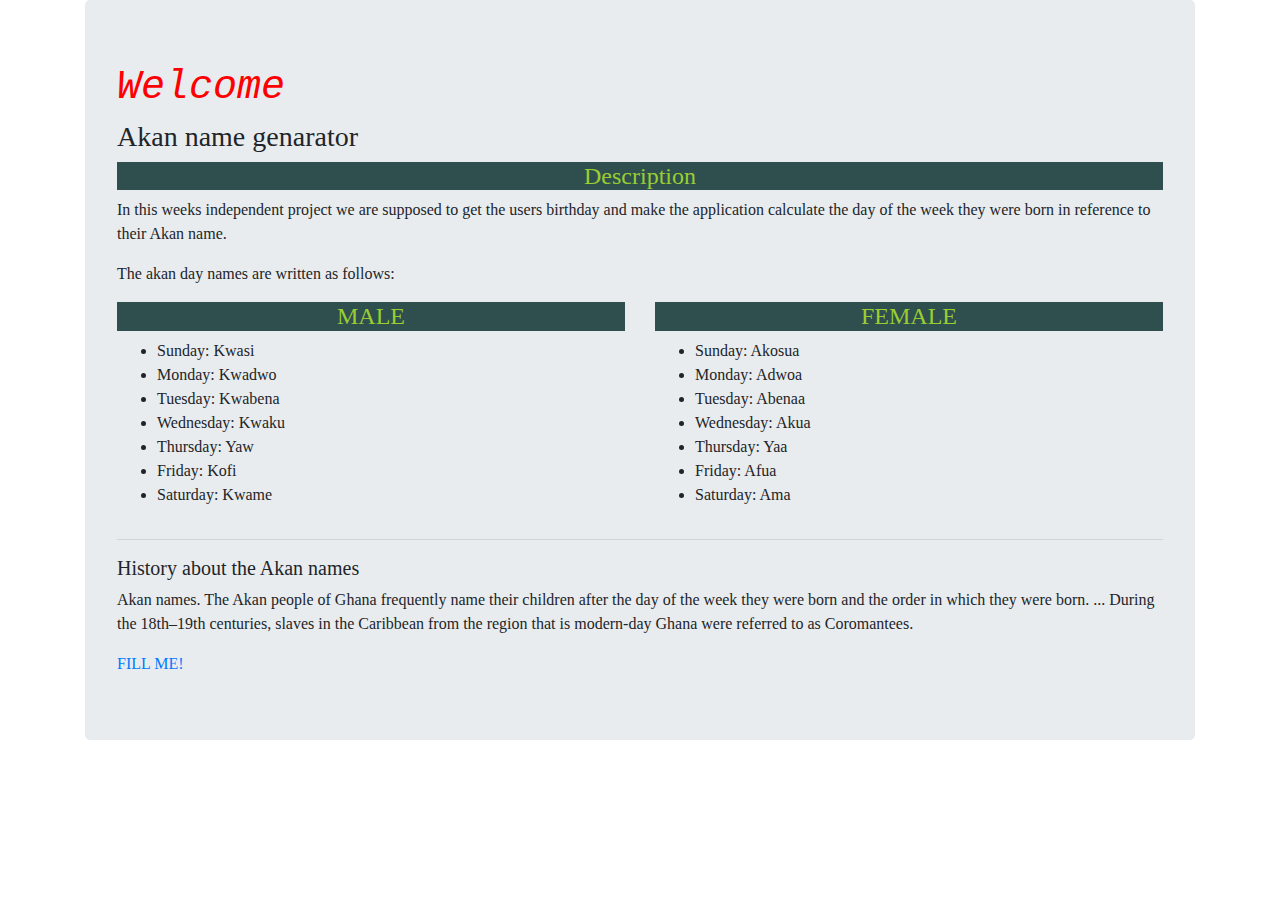
<file: index.html>
<!DOCTYPE html>
<html>
    <head>
        <title>GHANANIAN CULTURE</title>
        <link rel="stylesheet" href="css/bootstrap.css">
        <link rel="stylesheet" href="css/ghananian-culture.css">
        <title>My website</title>
    </head>
    <body>
        <div class="container">
        <div class="jumbotron">
        <h1> Welcome</h1>
        <h3>Akan name genarator</h3>
        <h4>Description</h4>
        <p>In this weeks independent project we are supposed to get the users birthday and make the application calculate the day of the week they were born in reference to their Akan name.</p>
        <p>The akan day names are written as follows:</p>
        <div class="row">
        <div class="col-md-6">
        <h4>MALE</h4>
        <ul>
            <li>Sunday: Kwasi</li>
            <li>Monday: Kwadwo</li>
            <li>Tuesday: Kwabena</li>
            <li>Wednesday: Kwaku</li>
            <li>Thursday: Yaw</li>
            <li>Friday: Kofi</li>
            <li>Saturday: Kwame</li>
        </ul>
        </div>
        <div class="col-md-6">
        <h4>FEMALE</h4>
        <ul>
            <li>Sunday: Akosua</li>
            <li>Monday: Adwoa</li>
            <li>Tuesday: Abenaa</li>
            <li>Wednesday: Akua</li>
            <li>Thursday: Yaa</li>
            <li>Friday: Afua</li>
            <li>Saturday: Ama</li>
        </ul>
        </div>
        </div>
        <hr>
        <h5>History about the Akan names</h5>
        <p>Akan names. The Akan people of Ghana frequently name their children after the day of the week they were born and the order in which they were born. ... During the 18th–19th centuries, slaves in the Caribbean from the region that is modern-day Ghana were referred to as Coromantees.</p>
        <a href="form.html">FILL ME!</a>
            
    </div>
        <script type="text/javascript" src="js/kinyua.js"></script>
    
    </body>
</html>
</file>
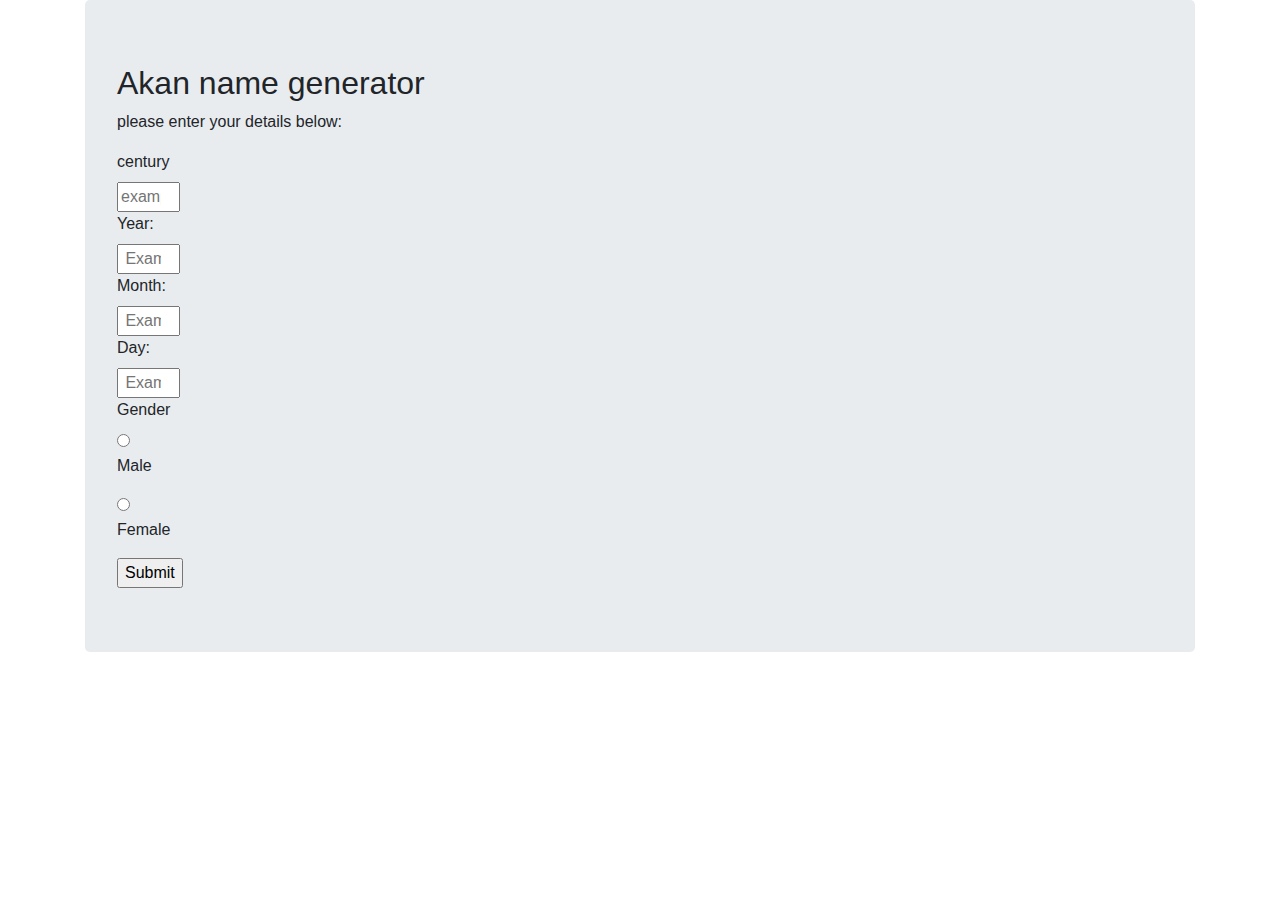
<file: form.html>
<!DOCTYPE html>
<html lang="en">
<head>
    <link rel="stylesheet" href="css/ghananian-culture.css">
    <link rel="stylesheet" href="css/bootstrap.css">
    <meta charset="UTF-8">
    <meta name="viewport" content="width=device-width, initial-scale=1.0">
    <meta http-equiv="X-UA-Compatible" content="ie=edge">
    <title>FILL ME!</title>
</head>
<body>
    <div class="container">
    <div class="jumbotron">
    <div class="Akan.jpg">
        <h2>Akan name generator</h2>
    <div class="overlay">
    <form action="">
        <p id="p">please enter your details below:</p>
    <div class="form group">
        <label for="century">century</label><br>
        <input type="number" name="century" id="century" placeholder="example 20 for 2019" min="18" max="20"><br>
        <label for="year">Year:</label><br>
       <input type="number" name="year" id="year" placeholder=" Example 19 for 2019" min="00" max="99"><br>

       <label for="month">Month:</label><br>
       <input type="number" name="month" id="month" placeholder=" Example 27 for march" min="1" max="12"><br>

       <label for="day">Day:</label><br>
       <input type="number" name="day" id="day" placeholder=" Example 27 for 27th" min="0" max="31"><br>

       <label for="gender">Gender</label><br>
       <input type="radio" name="gender" id="male" value="Male"><p id="ml">Male</p>
       <input type="radio" name="gender" id="female" value="Female"><p id="ml">Female</p>

       <input type="submit" value="Submit" onclick="checkDayOfTheWeek()">
       <script type="text/javascript" src="js/kinyua.js"></script>
   </div>
   </form>
    
    
</body>
</html>
</file>
<file: css/ghananian-culture.css>
body {
    font-family: fantasy;
    background-position: center;
    background-image: url("../images/images.jpeg")
    background-repeat: no-repeat;
    background-size: cover;
    text-emphasis-color: red;s
}
 li {
    text-decoration-color: pink;
    text-anchor: inherit;
    background-attachment: fixed;
    text-emphasis-color: green;
}

h1 {
    color: red;
    font-family: 'Courier New', Courier, monospace;
    font-style: italic;
}
h4 {
    color: yellowgreen;
    background-color: darkslategray;
    font: oblique;
    font-display: red;
    background-attachment:blue;
    text-align: center;
}
</file>
